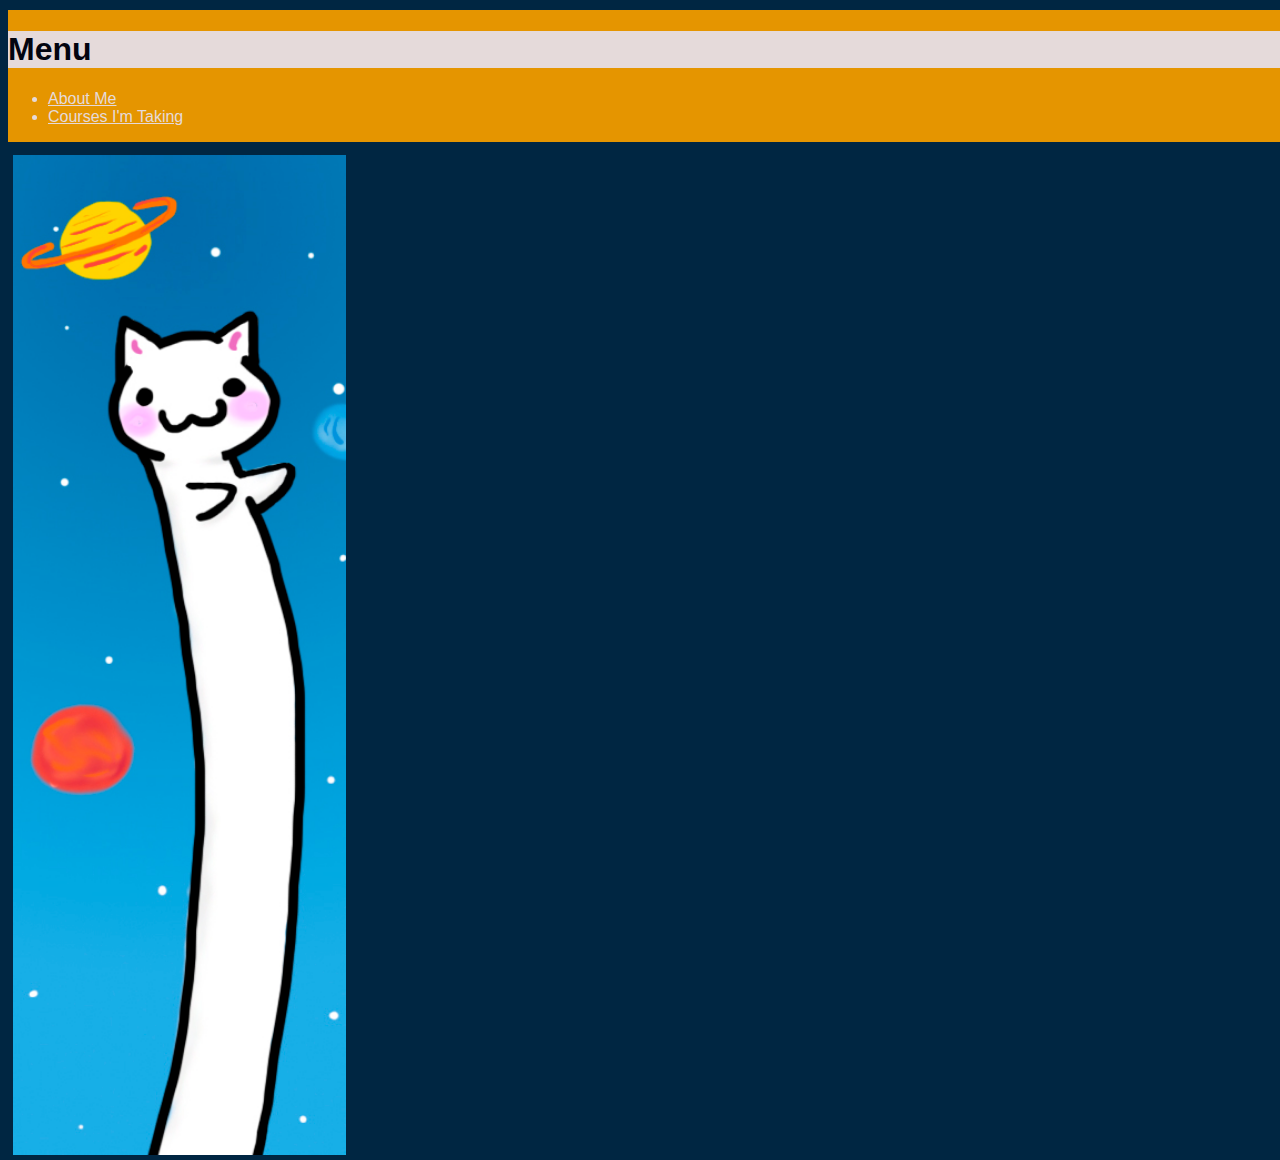
<file: pages/index.html>
<!DOCTYPE html>
<head>
    <html lang=”eng”>
    <meta charset=”utf-8”>
    <title> Document </title>
    <link rel = "stylesheet" href = "css/styles.css">
</head>
<body>
    <nav>
    <h1> Menu </h1>
        <ul>
            <li><a href = "about.html"> About Me </a></li>
            <li><a href = "courses.html"> Courses I'm Taking </a></li>
        </ul>
    </nav>
    <p><img src = "images/hello.jpg" height = 1000 px></p>
</body>
</file>
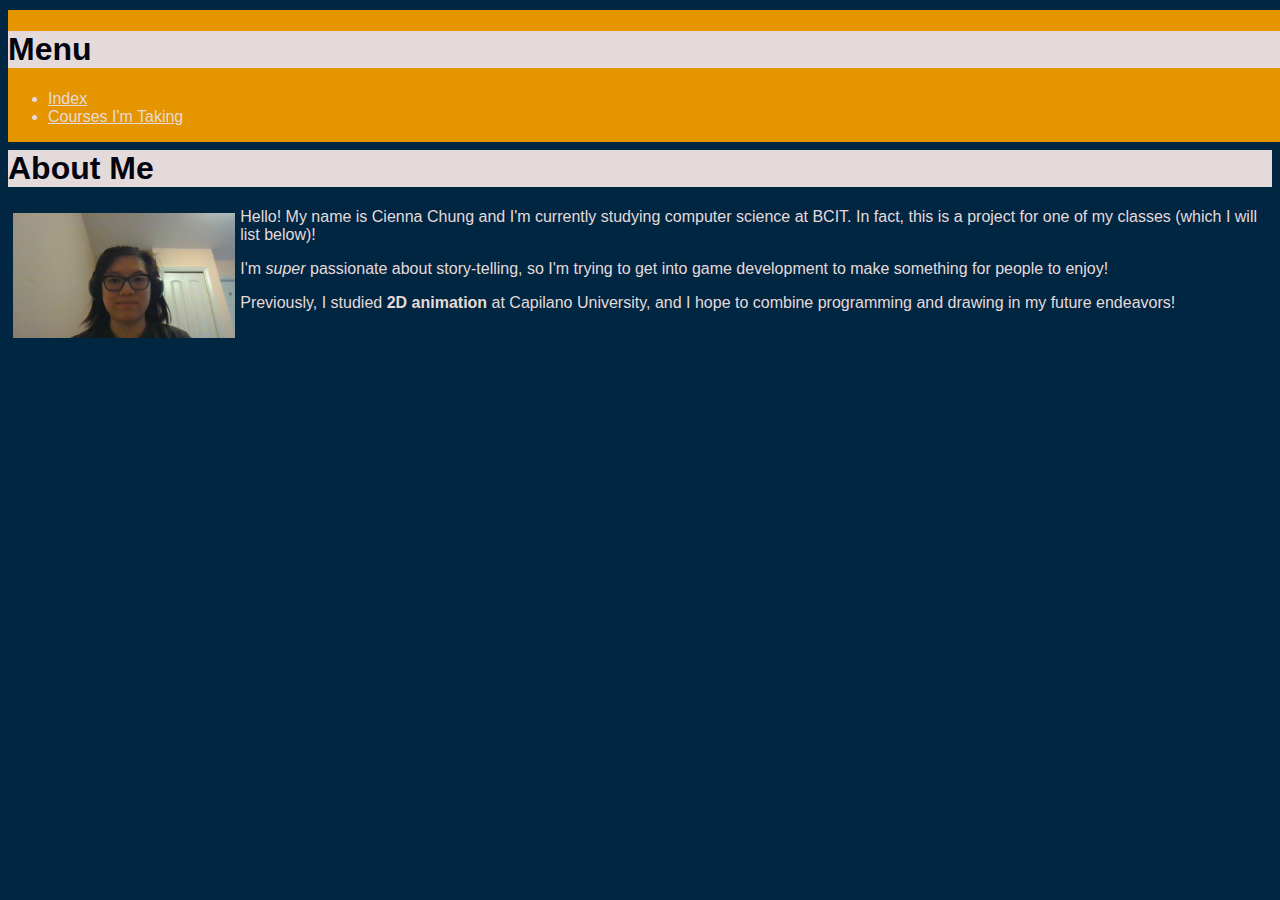
<file: pages/about.html>
<!DOCTYPE html>
<head>
    <html lang=”eng”>
    <meta charset=”utf-8”>
    <title> Document </title>
    <link rel = "stylesheet" href = "css/styles.css">
</head>
<body>
    <h1>About Me</h1>
    <nav>
        <h1> Menu </h1>
        <ul>
            <li><a href = "index.html"> Index </a></li>
            <li><a href = "courses.html"> Courses I'm Taking </a></li>
        </ul>
    </nav>
    <img src = "images/pic.jpg" height = 125 px>

    <p>Hello! My name is Cienna Chung and I'm currently studying computer science at BCIT. In fact, this is a project for one of my classes (which I will list below)!</p>
    
    <p>I'm <em>super</em> passionate about story-telling, so I'm trying to get into game development to make something for people to enjoy!</p>
        
    <p>Previously, I studied <strong>2D animation</strong> at Capilano University, and I hope to combine programming and drawing in my future endeavors!</p>
    
</body>
</file>
<file: pages/css/styles.css>
nav {
    background-color: #E59500;
    position: fixed; top: 0rem;
    margin-top: 10px;
    width: 2000px
}

h1 {
    color: #02040F;
    background-color: #E5DADA;
}

body {
    background-color: #002642;
    margin-top: 150px;
}

img {
    height: 100 px;
    padding: 5px;
    float: left;
}

* {
    color: #E5DADA;
    font-family:-apple-system, BlinkMacSystemFont, 'Segoe UI', Roboto, Oxygen, Ubuntu, Cantarell, 'Open Sans', 'Helvetica Neue', sans-serif;
}


/* use # 002642 (navy) E59500 (yellow) E5DADA (white) 02040F (black)
border?
</file>
